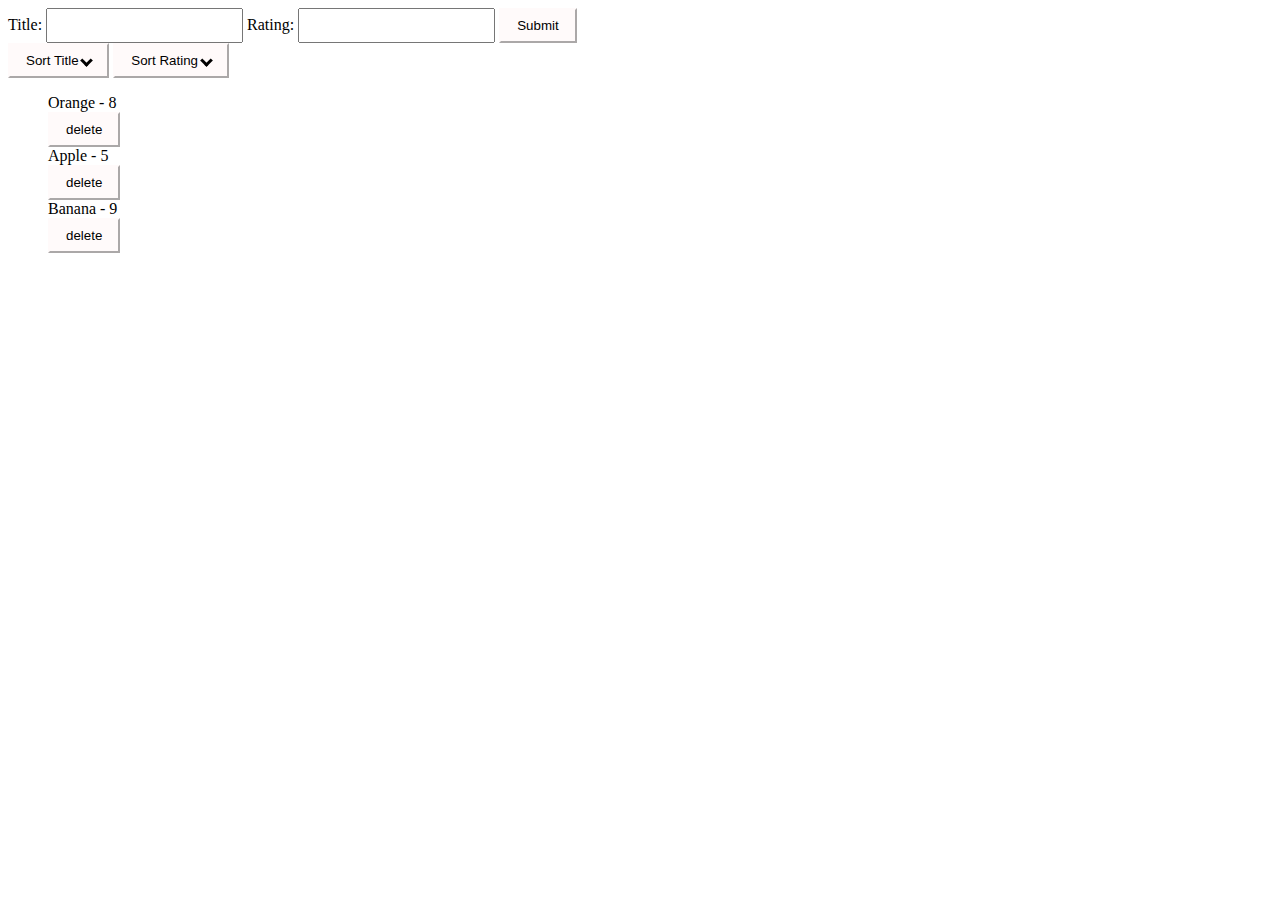
<file: jquery-dom/partTwo.html>
<!DOCTYPE html>
<html lang="en">
  <head>
    <meta charset="UTF-8" />
    <meta name="viewport" content="width=device-width, initial-scale=1.0" />
    <title>Document</title>
    <link rel="stylesheet" href="style.css" />
  </head>
  <body>
    <form action="">
      <label for="title">Title: </label>
      <input type="text" name="title" id="title" />
      <label for="rating">Rating: </label>
      <input type="text" name="rating" id="rating" />
      <button type="submit">Submit</button>
    </form>
    <div class="errorMsg"></div>
    <div class="sorting">
      <button type="button" id="sortTitle">
        Sort Title <span class="arrow down"></span>
      </button>
      <button type="button" id="sortRating">
        Sort Rating <span class="arrow down"></span>
      </button>
    </div>
    <ul class="output" id="output">
      <div>
        <li data-rating="8">
          <span class="title">Orange</span> - <span class="rating">8</span>
        </li>
        <button>delete</button>
      </div>
      <div>
        <li data-rating="5">
          <span class="title">Apple</span> - <span class="rating">5</span>
        </li>
        <button>delete</button>
      </div>
      <div>
        <li data-rating="9">
          <span class="title">Banana</span> - <span class="rating">9</span>
        </li>
        <button>delete</button>
      </div>
    </ul>
    <script src="https://code.jquery.com/jquery-3.6.0.min.js"></script>
    <script src="partTwo.js"></script>
  </body>
</html>
</file>
<file: jquery-dom/style.css>
.arrow {
  border: solid black;
  border-width: 0 3px 3px 0;
  display: inline-block;
  padding: 3px;
}

/* will need js to fix the arrow being up even if click the other button since they share */
button:hover .arrow {
  border: solid white;
  border-width: 0 3px 3px 0;
}
.down {
  transform: rotate(45deg);
  -webkit-transform: rotate(45deg);
}
.up {
  transform: rotate(-135deg);
  -webkit-transform: rotate(-135deg);
}

.errorMsg {
  color: red;
}

.output li {
  list-style: none;
}
.outputBox {
  border: 2px solid transparent;
  padding: 0.5rem;
  margin: 1rem;
  /* background: #000;
  color: white; */
}

.outputBox:hover {
  border: 2px solid salmon;
}
input {
  padding: 0.5rem;
}
button {
  background-color: snow;
  border-color: snow;
  padding: 0.5rem 1rem;
}
button:hover {
  background-color: rgb(49, 49, 49);
  color: snow;
}
</file>
